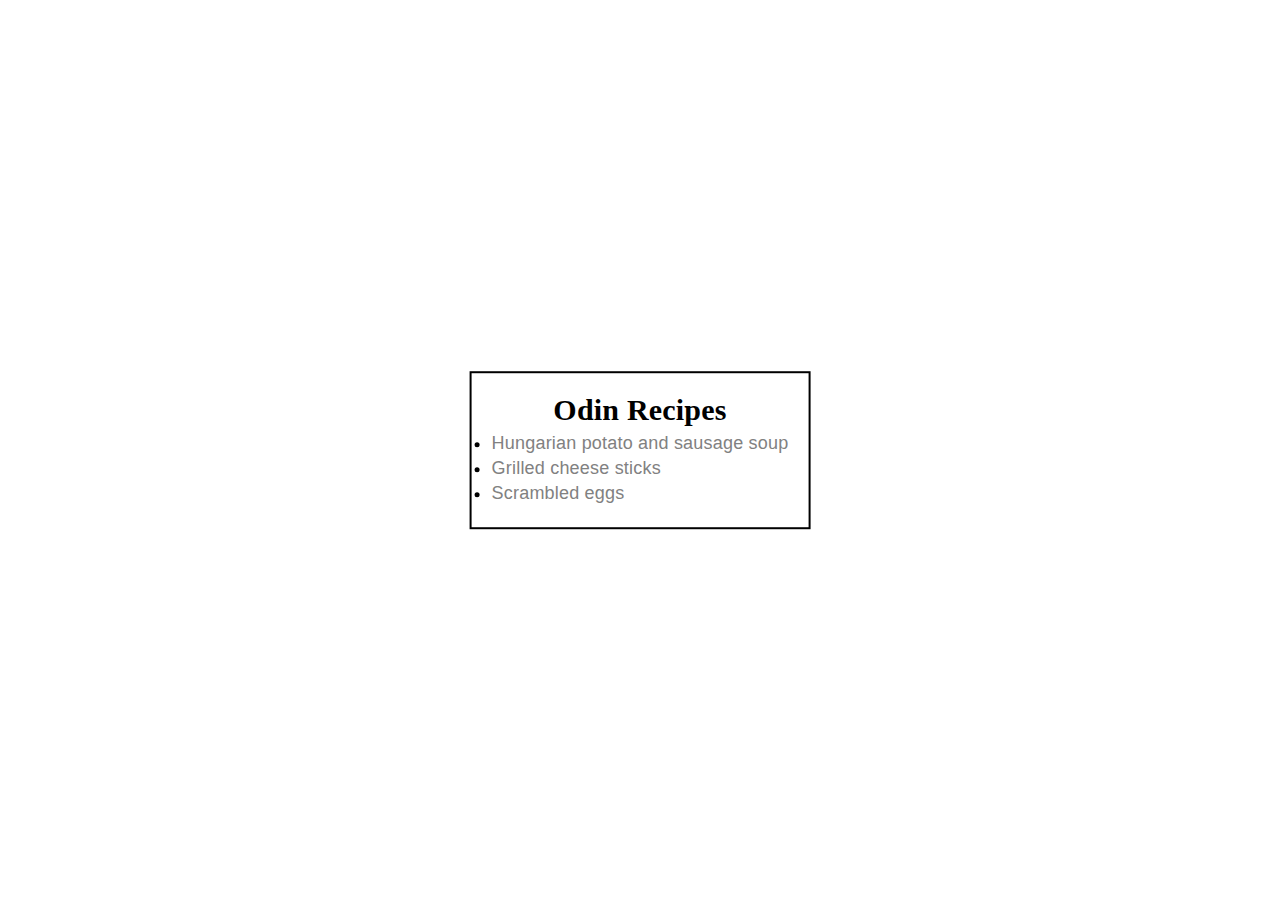
<file: index.html>
<!DOCTYPE html>
<html>
    <head lang="en">
        <meta charset="utf-8">
        <title>Recipes</title>
        <link rel="stylesheet" href="./css/style.css">
    </head>

    <body>
        <div class="index-container">
            <h1>Odin Recipes</h1>
            <ul>
                <li><a href="./recipes/hungarian-potato-and-sausage-soup.html">Hungarian potato and sausage soup</a></li>
                <li><a href="./recipes/grilled-cheese-sticks.html">Grilled cheese sticks</a></li>
                <li><a href="./recipes/scrambled-eggs.html">Scrambled eggs</a></li>
            </ul>
        </div>
        
    </body>
</html>
</file>
<file: css/style.css>
/*-- universal --*/

* {
    box-sizing: border-box;
    margin: 0px;
    padding: 0px;
    font-family: Arial, Helvetica, sans-serif;
    text-align: justify;
    letter-spacing: .2px;
    /* Should this be deleted? */
    line-height: 1.1;
}

a {
    text-decoration: none;
    color:rgb(129, 129, 129);
}

a:hover {
    color: rgb(104, 104, 104);
}

h1 {
    font-family: 'Times New Roman', Times, serif;
}
/* Make regular text size bigger */
p, li {
    font-size: 18px;
}

/*-- index.html --*/

.index-container {
    border: 2px solid #000000;
    position: absolute;
    top: 50%;
    left: 50%;
    transform: translate(-50%, -50%);
    padding: 20px;
}

.index-container h1 {
    font-size: 30px;
    text-align: center;
    padding-bottom: 5px;
}

/*-- global recipes--*/

.recipe-container {
    max-width: 1300px;
    /*-- to see edges of container better --*/
    /* border: 1px solid gray; */
    margin: auto;
    padding: 10px 40px;
}

.recipe-container h1, h2 {
    margin-bottom: 20px;
}

.recipe-container h1 {
    margin-top: 10px;
    font-size: 40px;
}

.recipe-container h2 {
    margin-top: 20px;
    font-size: 25px;
}

.recipe-container img {
    max-width: 100%;
    max-height: 500px;
}

.recipe-container p, li {
    line-height: 1.4;
}

.ingredients li {
    line-height: 2;
}

.steps h3 {
    margin-bottom: 10px;
}

.steps li {
    list-style-type: none;
    margin-bottom: 20px;
}

/*------------ NOTES ------------

* h1 in hungarian potato soup.html and link text in index.html space weirdly when viewport is crunched

* add checkmark icon before each h2 in .steps
</file>
